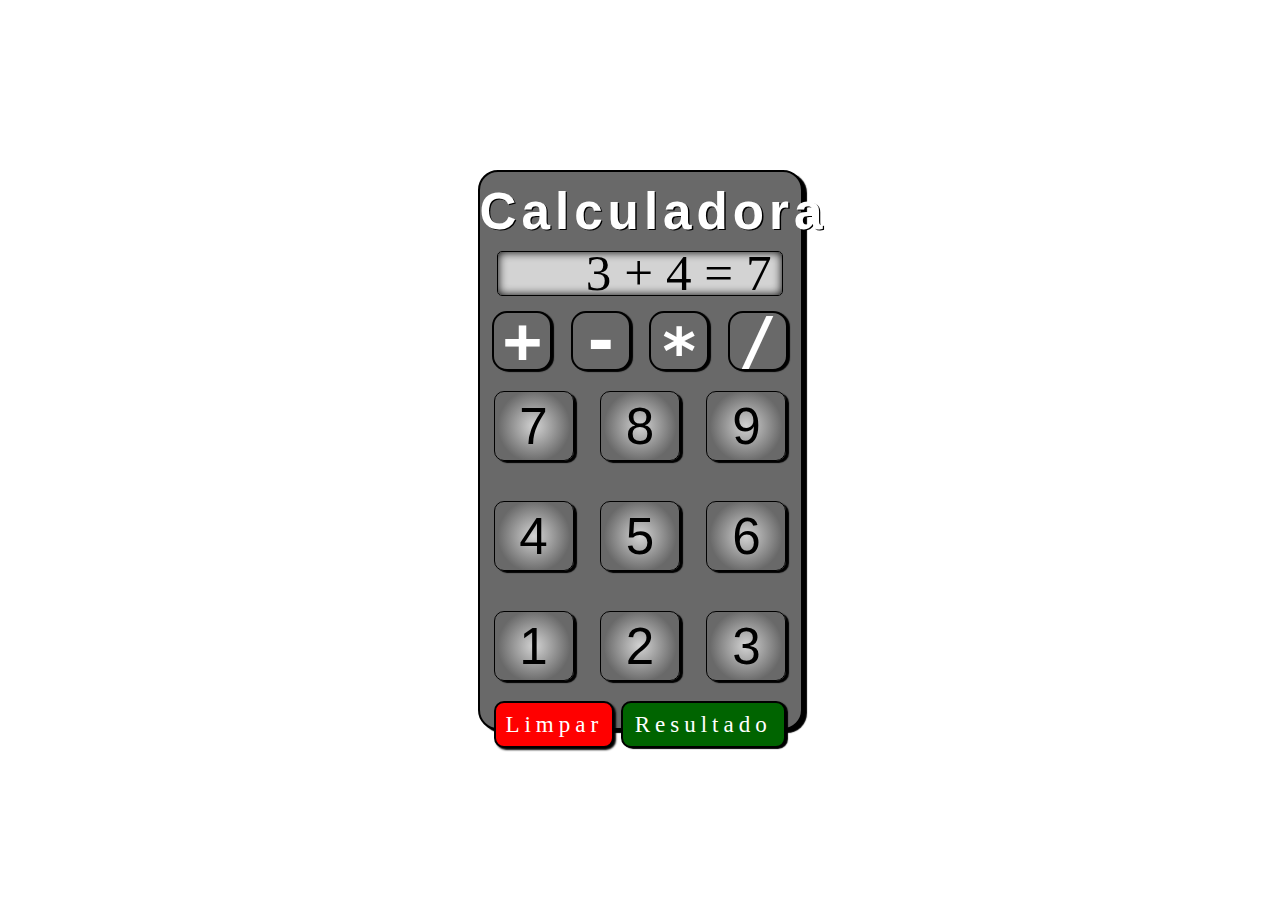
<file: Treino/index.html>
<!DOCTYPE html>
<html lang="pt-br">
<head>
    <meta charset="UTF-8">
    <meta http-equiv="X-UA-Compatible" content="IE=edge">
    <meta name="viewport" content="width=device-width, initial-scale=1.0">
    <title>Treino</title>
    <link rel="stylesheet" href="estilo.css">
</head>
<body>
    <section>
        <main>
            <h1>Calculadora</h1>

            <div id="res">
                <p id="p">3 + 4 = 7</p>
            </div>

            <div id="soma" class="operadores" onclick="mais()"><p>+</p>
            </div>
            <div id="sub" class="operadores" onclick="menos()"><p>-</p>
            </div>
            <div id="mult" class="operadores" onclick="vezes()"><p>*</p>
            </div>
            <div id="div" class="operadores" onclick="dividir()"><p>/</p>
            </div>
            
            <div class="number" onclick="sete()">7</div>
            <div class="number" onclick="oito()">8</div>
            <div class="number" onclick="nove()">9</div>
            <div class="number" onclick="quatro()">4</div>
            <div class="number" onclick="cinco()">5</div>
            <div class="number" onclick="seis()">6</div>
            <div class="number" onclick="um()">1</div>
            <div class="number" onclick="dois(0)">2</div>
            <div class="number" onclick="tres()">3</div>

            <div id="limpar" onclick="limpar()">Limpar</div>
            <div id="resultado" onclick="resultado()">Resultado</div>
        </main>
    </section>
    <script src="script.js"></script>
</body>
</html>
</file>
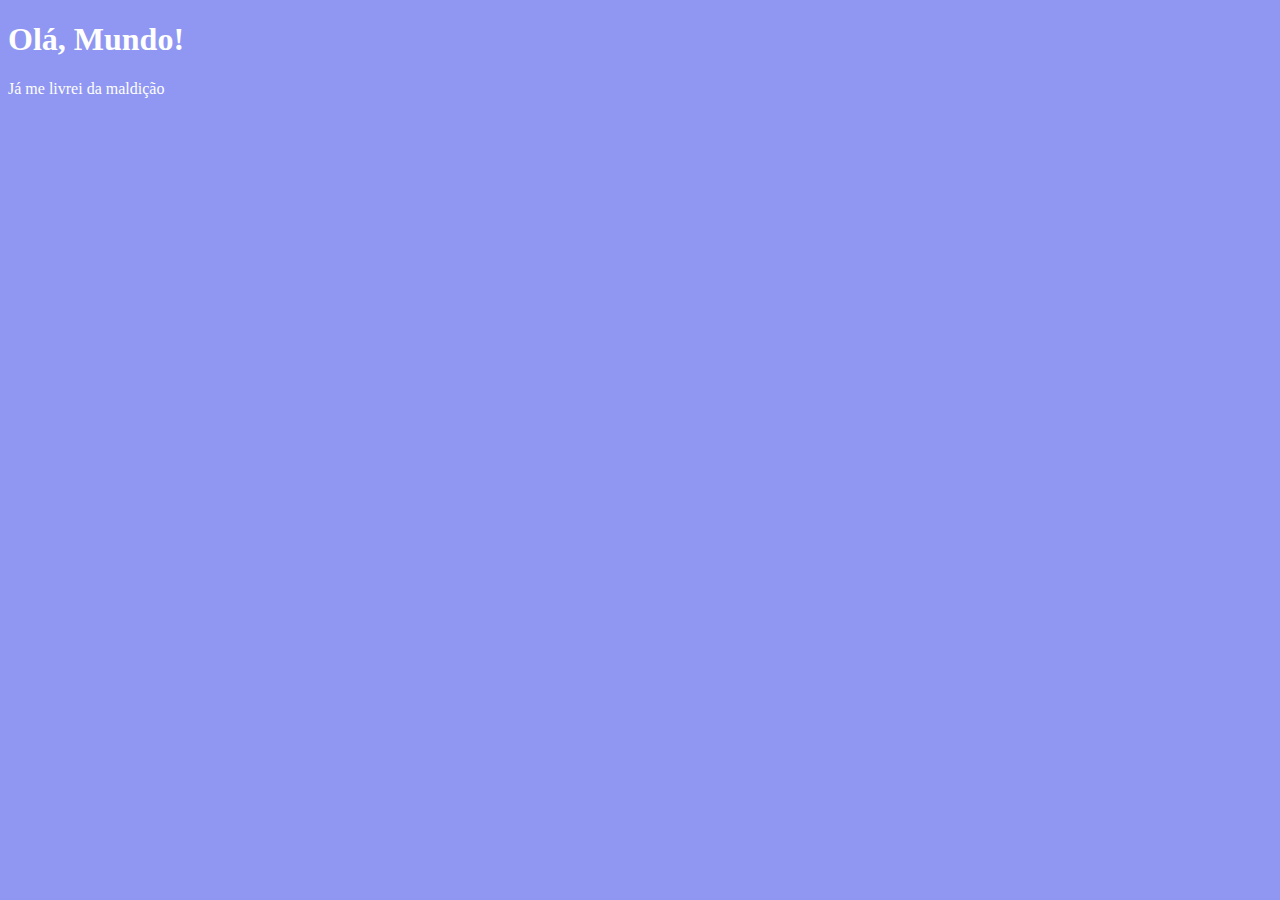
<file: Aula 04/ex001.html>
<!DOCTYPE html>
<html lang="pt-br">
<head>
    <meta charset="UTF-8">
    <meta http-equiv="X-UA-Compatible" content="IE=edge">
    <meta name="viewport" content="width=device-width, initial-scale=1.0">
    <title>Meu primeiro programa...</title>
    <style>
        body {
            background-color: #8f97f2;
            color: white;
        }
    </style>
</head>
<body>
    <h1>Olá, Mundo!</h1>
    <p>Já me livrei da maldição</p>


    <script>
        window.prompt('Minha primeira mensagem') // usar para ALERT algo ao usuário
        window.confirm('Está gostando de JvaScript?') // usar para que o usuário COONFIRME algo
        window.prompt('Qual é o seu nome?')
    </script>
</body>
</html>
</file>
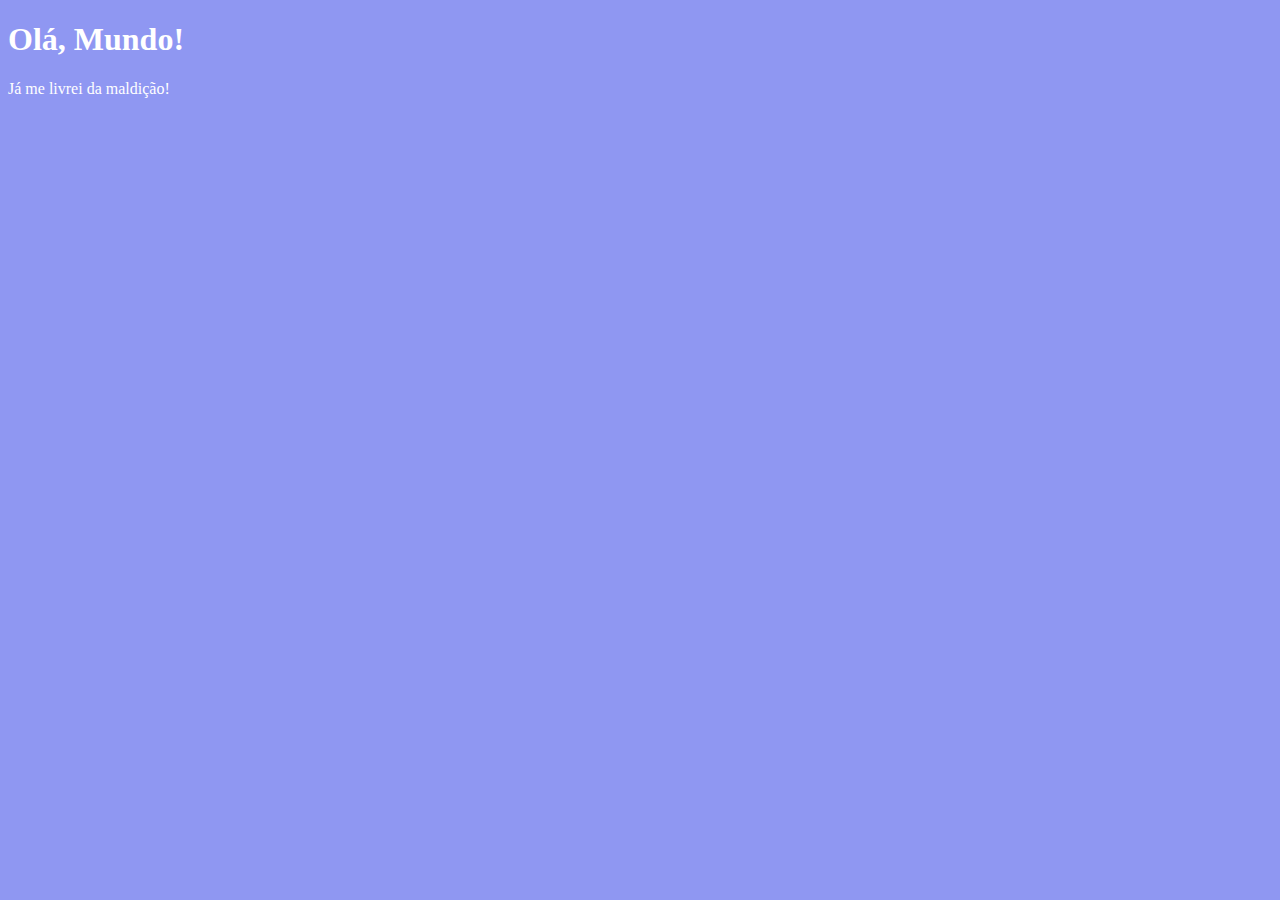
<file: Aula 06/ex002.html>
<!DOCTYPE html>
<html lang="pt-br">
    <head>
        <meta charset="UTF-8">
        <meta http-equiv="X-UA-Compatible" content="IE=edge">
        <meta name="viewport" content="width=device-width, initial-scale=1.0">
        <title>Meu primeiro programa</title>
        <style>
            body {
                background-color: #8f97f2;
                color: white;
            }
        </style>
    </head>
    <body>
        <h1>Olá, Mundo!</h1>
        <p>Já me livrei da maldição!</p>
        <script>
            var nome = window.prompt('Qual é o seu nome?')
            window.alert('É um grande prazer em te conhecer, ' + nome + '!') // Concatenação
        </script>
    </body>
</html>
</file>
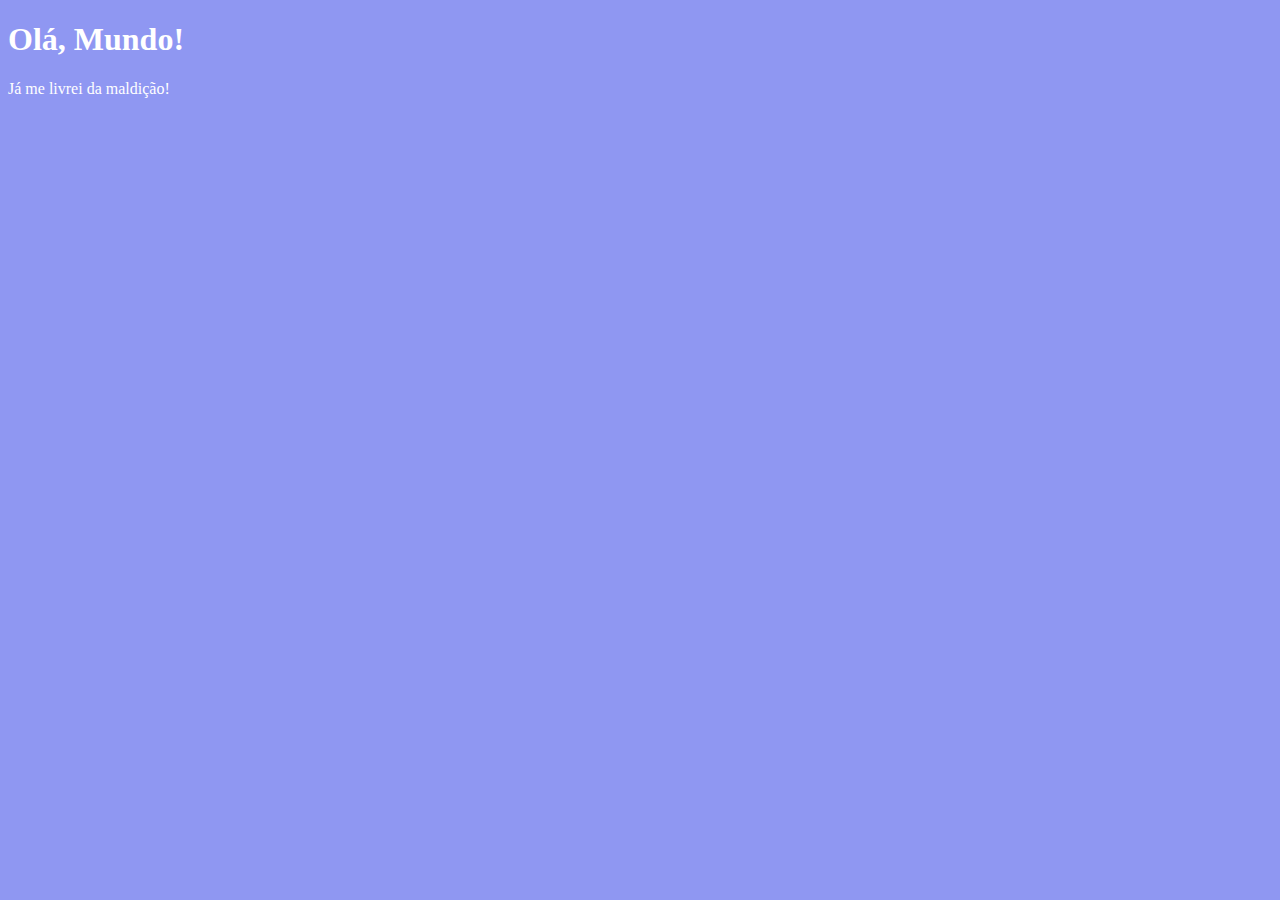
<file: Aula 06/ex003.html>
<!DOCTYPE html>
<html lang="pt-br">
    <head>
        <meta charset="UTF-8">
        <meta http-equiv="X-UA-Compatible" content="IE=edge">
        <meta name="viewport" content="width=device-width, initial-scale=1.0">
        <title>Meu primeiro progarama...</title>
        <style>
            body {
                background-color: #8f97f2;
                color: white;
            }
        </style>
    </head>
    <body>
        <h1>Olá, Mundo!</h1>
        <p>Já me livrei da maldição!</p>
        <script>
            var n1 = Number(window.prompt('Digite um número: ')) // string
            var n2 = Number(window.prompt('Digite outro número: ')) // string
            var s = n1 + n2
            window.alert(`A soma entre ${n1} e ${n2} é igualç a ${s}.`) // Concatenação

            // (number + number) --> adição
            // (string + string) --> Concatenação
            
        </script>
    </body>
</html>

<!--

    Prestar atenção no uso das ASPAS, são três os tipos:

    " " -> aspas duplas - usar em qualquer ocasião.
    ' ' -> aspas simples - mesma função das aspas duplas.
    ` ` -> crase - bom para utilizar quando for colocar ${} para não fazer um código grande!!
-->
</file>
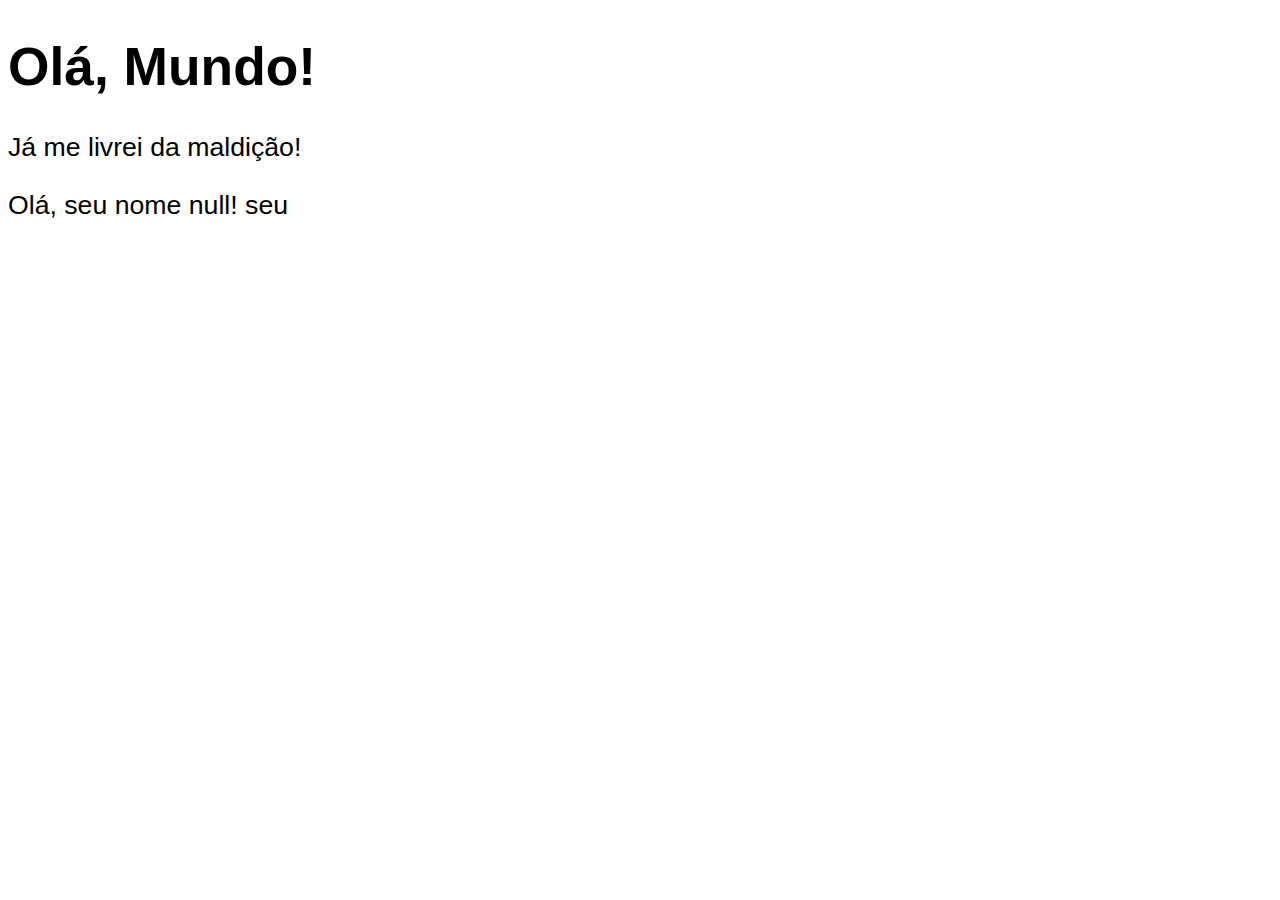
<file: Aula 06/ex004.html>
<!DOCTYPE html>
<html lang="pt-br">
    <head>
        <meta charset="UTF-8">
        <meta http-equiv="X-UA-Compatible" content="IE=edge">
        <meta name="viewport" content="width=device-width, initial-scale=1.0">
        <title>Meu primeiro progarama...</title>
        <style>
            body {
                font: normal 20pt Arial;
            }
        </style>
    </head>
    <body>
        <h1>Olá, Mundo!</h1>
        <p>Já me livrei da maldição!</p>
        <script>
            var nome = window.prompt('Qual é o seu nome: ')
            document.write(`Olá, seu nome ${nome}! seu`)
        </script>
    </body>
</html>

<!--

    Prestar atenção no uso das ASPAS, são três os tipos:

    " " -> aspas duplas - usar em qualquer ocasião.
    ' ' -> aspas simples - mesma função das aspas duplas.
    ` ` -> crase - bom para utilizar quando for colocar ${} para não fazer um código grande!!
-->
</file>
<file: Treino/estilo.css>
@charset "UTF-8";

* {
    padding: 0;
    margin: 0;
    box-sizing: border-box;
}

body, html {
    width: 100vw;
    height: 100vh;
    display: flex;
    align-items: center;
    justify-content: center;
}

section {
    font-size: 2vw;
    background-color: dimgray;
    height: 560px;
    width: 325px;
    text-align: center;
    border: 2px solid black;
    border-radius: 20px;
    box-shadow: 4px 3px 1px black;
}

h1 {
    font-family: Arial, Helvetica, sans-serif;
    letter-spacing: 5px;
    padding: 10px 0;
    font-size: 2em;
    color: white;
    text-shadow: 1.3px .5px 0 black;
}

#res {
    background-color: lightgray;
    border-radius: 5px;
    font-size: 2em;
    margin: auto;
    margin-bottom: 15px;
    padding: 20px;
    text-align: right;
    width: 89%;
    height: 5vh;
    border: 1px solid black;
    box-shadow: inset 0 0 10px black;
}

#p {
   display: flex;
   align-items: center;
   justify-content: right;
   transform: translate(4%, -50%);
}

.operadores {
    font-family: monospace;
    margin: 0 6px;
    display: inline-flex;
    align-items: center;
    justify-content: center;
    font-size: 2.5em;
    font-weight: bold;
    background-color: dimgray;
    color: white;
    width: 60px;
    height: 60px;
    border-radius: 15px;
    border: 2px solid black;
    box-shadow: 2px 1px 1px black;
    cursor: pointer;
}

.operadores:hover {
    font-weight: bold;
    transform: scale(105%, 105%);
}

.number {
    font-family: Arial, Helvetica, sans-serif;
    font-size: 2em;
    display: inline-flex;
    align-items: center;
    justify-content: center;
    height: 70px;
    width: 80px;
    margin: 20px 10px;
    border: 1px solid black;
    border-radius: 10px;
    background-image: radial-gradient(circle, lightgray, dimgray 70%);
    box-shadow: 3px 2px 1px black;
    cursor: pointer;
}

.number:hover {
    font-weight: bold;
    transform: scale(105%, 105%);
}

#limpar {
    color: white;
    font-size: .9em;
    display: inline-block;
    width: 120px;
    background-color: red;
    border-radius: 10px;
    padding: 8px;
    border: 2px solid black;
    box-shadow: 2px 2px 2px black;
    cursor: pointer;
    letter-spacing: 5px;
}

#limpar:hover {
    font-weight: bold;
    transform: scale(105%, 105%);
}

#resultado {
    letter-spacing: 5px;
    color: white;
    font-size: .9em;
    display: inline-block;
    background-color: darkgreen;
    width: 165px;
    padding:  8px;
    border-radius: 10px;
    border: 2px solid black;
    box-shadow: 2px 1px 1px black;
    cursor: pointer;
}

#resultado:hover {
    font-weight: bold;
    transform: scale(105%, 105%);
}

#mult > p {
    transform: translateY(15%);
}
</file>
